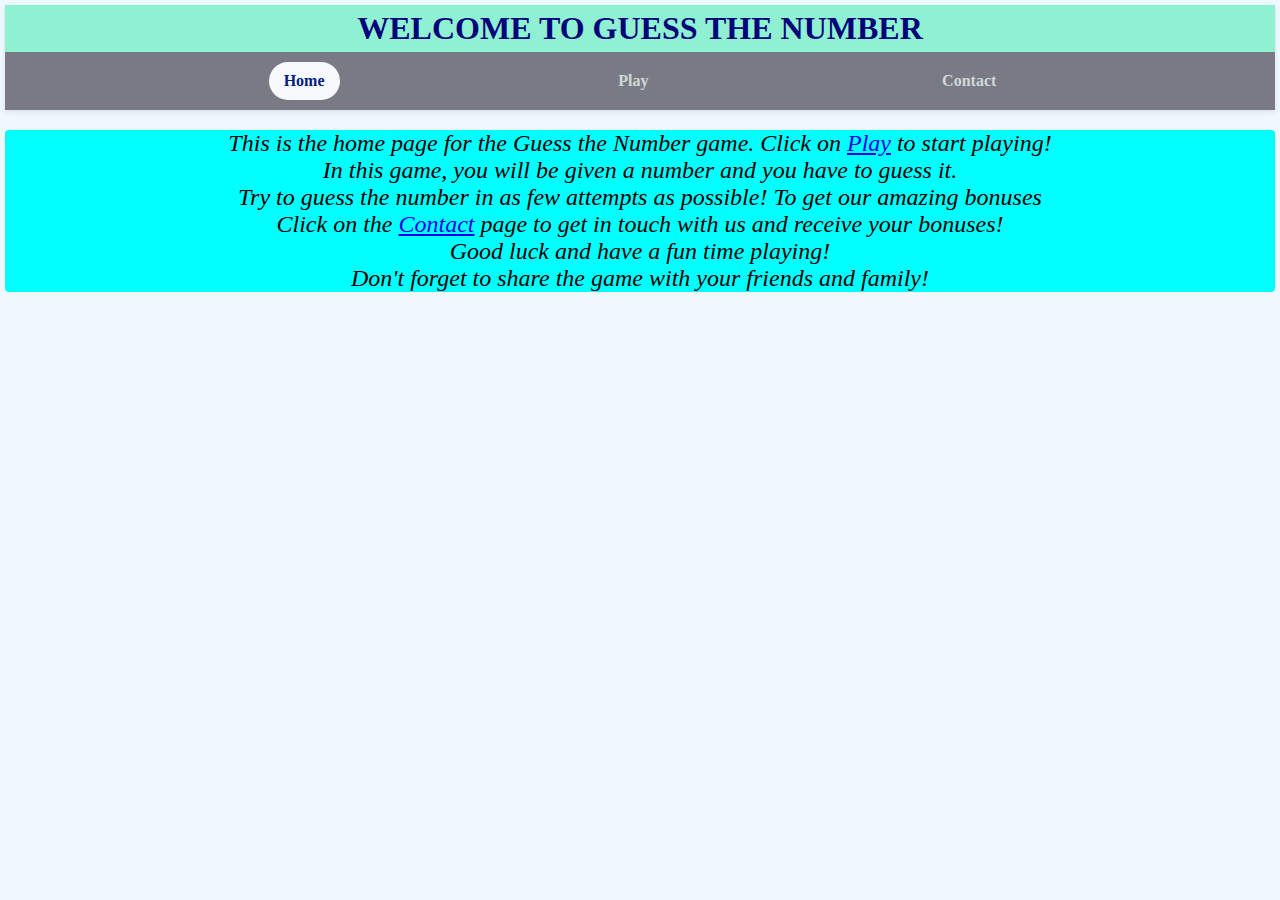
<file: index.html>
<!DOCTYPE html>
<html lang="en">
<head>
    <meta charset="UTF-8">
    <meta name="viewport" content="width=device-width, initial-scale=1.0">
    <title>Guess the Number Game</title>
    <link rel="icon" href="fav.png" type="image/png">
    <link rel="stylesheet" href="style.css">
    <link rel="stylesheet" href="https://cdnjs.cloudflare.com/ajax/libs/font-awesome/4.7.0/css/font-awesome.min.css">

</head>
<body>
    <header>
        <h1>Welcome to Guess the number</h1>
        <nav>
            <ul>
                <li><a class="active" href="index.html">Home</a></li>
                <li><a href="play.html">Play</a></li>
                <li><a href="contact.html">Contact</a></li>
            </ul>
        </nav>
    </header>

    <div class="content">
        <div class="text">
            <p>This is the home page for the Guess the Number game. Click on <a href="play.html">Play</a> to start playing!</p>
            <p>In this game, you will be given a number and you have to guess it.</p>
            <p>Try to guess the number in as few attempts as possible! To get our amazing bonuses</p>
            <p>Click on the <a href="contact.html">Contact</a> page to get in touch with us and receive your bonuses!</p>
            <p>Good luck and have a fun time playing!</p>
            <p>Don't forget to share the game with your friends and family!</p>
        </div>
    </div>
  

    <script src="java.js"></script>
</body>
</html>
</file>
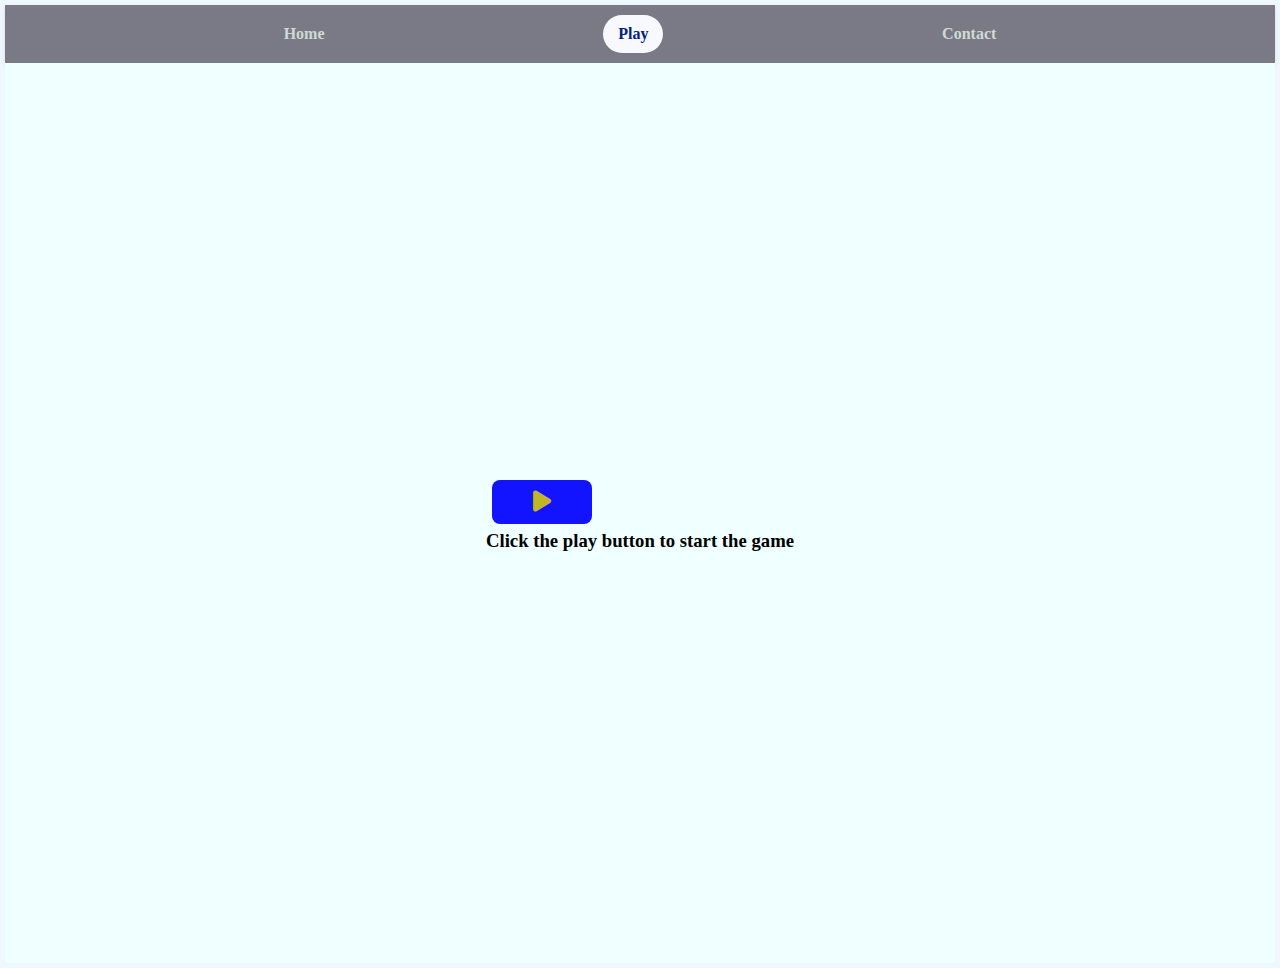
<file: play.html>
<!DOCTYPE html>
<html lang="en">
<head>
    <meta charset="UTF-8">
    <meta name="viewport" content="width=device-width, initial-scale=1.0">
    <title>Guess the Number Game</title>
    <link rel="icon" href="fav.png" type="image/png">
    <link rel="stylesheet" href="style.css">
    <link rel="stylesheet" href="https://cdnjs.cloudflare.com/ajax/libs/font-awesome/6.5.0/css/all.min.css">
</head>
<body>
    <header>
        <nav>
            <ul>
                <li><a href="index.html">Home</a></li>
                <li><a class="active" href="play.html">Play</a></li>
                <li><a href="contact.html">Contact</a></li>
            </ul>
        </nav>
    </header>
    <div class="play">
        <div class="startgame">
            <button id="start" onclick="startGame()"><i class="fa-solid fa-play" style="color: rgb(194, 181, 40);"></i></button>
            <h3>Click the play button to start the game</h3>
        </div>
        <div class="con">
            <div class="container">

                <h1 class="jj">GUESS THE NUMBER GAME</h1><hr>
                <p id="header">Pick a number between 1 and 100!</p><hr>
                <div id="input">
                    <label for="guess">Enter your Guess:</label><br>
                    <input id="guess" type="number" max="100" min="1"><br>
                    <button id="submit" type="submit" onclick="resultt()">Submit Guess</button>
                </div>
                <h3 id="retytext"></h3><hr>
                <h4 id="left">Attempts left: 10</h4><hr>
                <div id="history">
                    <h2 id="guesed">Previous Guesses:</h2>
                    <ul id="list">    
                    </ul>
                </div><hr>
            </div>
            <div class="congrats">
                <h2 id="cong"></h2>
                <h3 id="txt"></h3>
            </div>
            <div>
                <button id="playagain" type="submit" style="display: none;" onclick="replay()">Play Again</button> 
            </div>
        </div>
    </div>
    <script src="java.js"></script>
</body>
</html>
</file>
<file: style.css>
* {
    margin: 0;
    padding: 0;
    box-sizing: border-box;
}
body{
    background-color: aliceblue;
    margin: 5px;
}
header{
    background-color: rgb(143, 241, 209);
    width: 100%;
    margin: 0;
    display:block;
    box-shadow: 0 2px 5px rgba(0,0,0,0.1);

}
h1{
    text-transform: uppercase;
    width: 100%;
    display:flex;
    align-items: center;
    justify-content: center;
    margin: 0;
    padding: 5px;
    color:rgb(3, 3, 122);

}
nav ul {
    list-style: none;
    display: flex;
    justify-content: space-evenly;
    align-items: center;
    background-color: rgb(122, 122, 135);
    width: 100%;
    padding:10px 0;
    height: 100%;
}

nav li {
    position: relative;
}

nav a {
    text-decoration: none;
    color: rgb(205, 218, 211);
    font-weight: bold;
    padding: 10px 15px;
    display: block;
}

nav a:hover,
nav a.active {
    background-color: rgb(248, 248, 255);
    color: rgb(3, 31, 124);
    border-radius: 20px;
}

.content{
    display: flex;
    align-items: center;
    justify-content: center;
    margin-top:20px;
}

.text{
    background-color: aqua;
    height:fit-content;
    border-radius: 4px;
    width: 100%;

}
.container .jj{
    background-color: rgb(0, 42, 255);
    color: white;
    font-size: 1.5em;
}
.history{
    color:aqua;
}

.text p{
    color:black;
    font-style: italic;
    font-family: 'Times New Roman', Times, serif;
    text-align: center;
    font-size: 1.5em;
}
.play{
    display: flex;
    align-items: center;
    justify-content: center;
    background-color: azure;
    min-height: 100vh;
    padding: 20px;
}
input{
    font-size: 1.2em;
    border-radius: 5px;
    background-color: rgb(255, 254, 252);
    border: 1px solid rgb(189, 189, 189);
    width: 200px;
    margin:0;
    padding: 10px;
    padding-top: 0px;
    font-family: Verdana, Geneva, Tahoma, sans-serif;
}
hr{
    border: 0.5px solid rgb(189, 189, 189);
    width: 100%;
}
input:focus{
    outline: 2px solid rgb(9, 234, 17);
    color: rgb(0, 0, 0);
    background-color: rgb(249, 252, 255);
}
label{
    font-size: 1.5em;
    color: rgb(0, 0, 0);
    font-weight: bold;

}
.jj{
    margin:10px;
    padding:20px;
}
#header{
    font-size: 1.2em;
    color: rgb(3, 3, 81);
    margin: 20px;
}
#left{
    margin:9px;
    padding: 10px;
}
button{
    margin: 2%;
    background-color: hsla(240, 100%, 50%, 0.925);
    font-size: 1.5em;
    color: white;
    border-radius: 8px;
    border:none;
    cursor: pointer;
    padding:8px;
    min-width: 100px;

}
#stateh{
    color: rgb(232, 14, 14);
    font-size: 1.5em;
    margin: 10px;
}
#history ul{
    list-style: none;
    padding: 0;
    display: flex;
    justify-content: center;
    align-items: center;
}
#history ul li{
    background-color: rgb(213, 222, 230);
    color: rgb(0, 0, 0);
    border-radius: 5px;
    padding: 8px 15px;
    margin:3px;
}
button:hover{
    background-color: rgb(12, 111, 223);
    transition: 0.3s ease;
}

.container h3{
    text-align: center;
    padding:10px;
    font-size: 1.2em;
    color: rgb(243, 41, 6);
    border-radius: 7px;
}
.container{
    display: flex;
    flex-direction: column;
    align-items: center;
    background: white;
    padding: 2opx;
    border-radius: 10px;
    box-shadow: 0 4px 10px rgb(0,0,0,0.1);
}
.congrats{
    background-color: rgb(80, 180, 18);
    color:whitesmoke;
    border-radius: 5px;
}
.congrats h2, .congrats h3{
    padding:2%;
}
.contact p, .contact ul{
    font-size: 1.5em;
    margin-left: 3%;
}
.contact a {
    text-decoration: none;
    font-size: 3em;
    color: rgb(8, 156, 77);
    font-weight: bold;
    padding: 10px 15px;
    display: inline-block;
    margin: 4px;
}
.contact a:hover{
    color: rgb(12, 52, 186);
}
</file>
